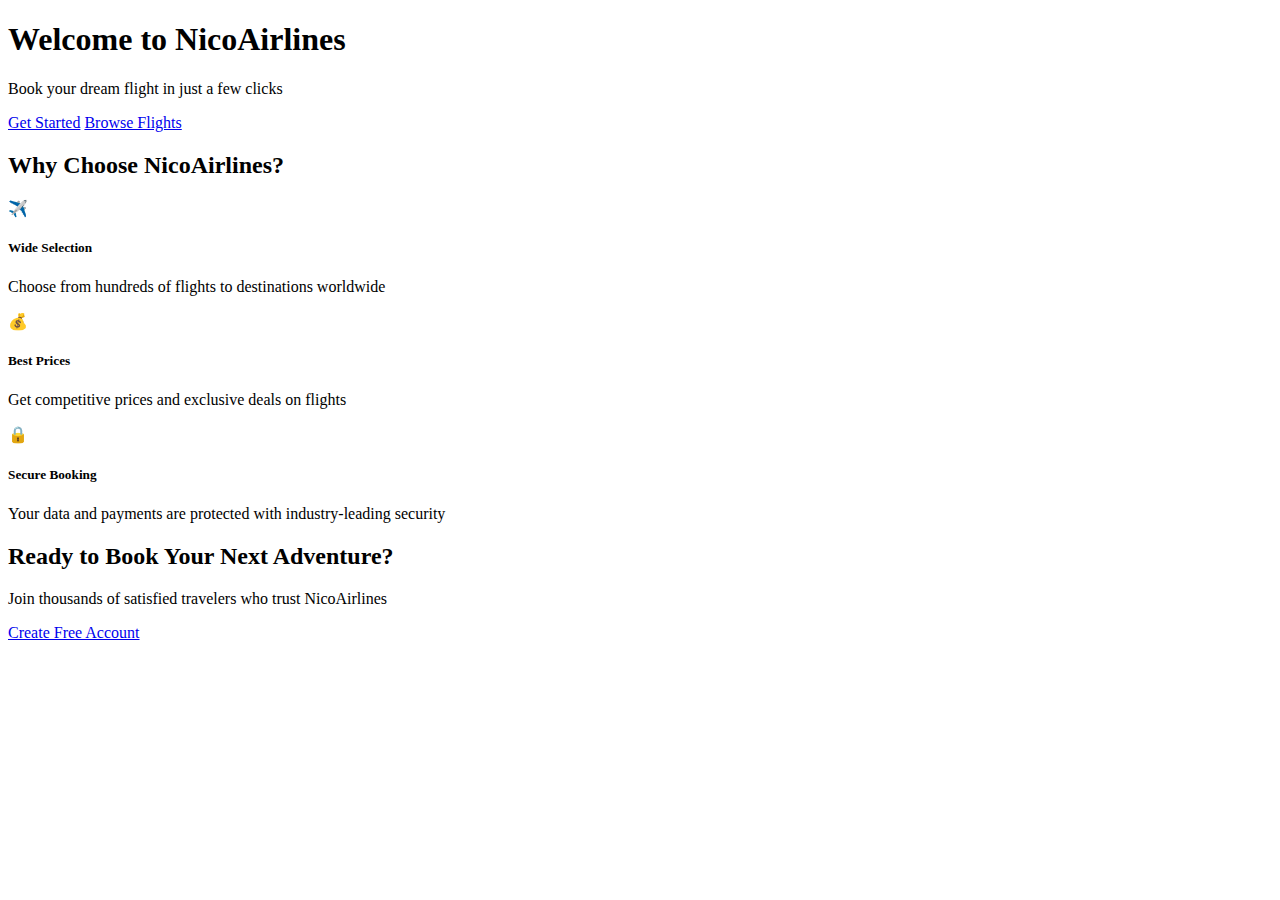
<file: src/main/resources/templates/index.html>
<!-- 
Student Name: Carl Nicolas Mendoza
Student Number: 301386435
Submission Date: 2025-10-30
 -->

<!-- File: src/main/resources/templates/index.html -->
<!DOCTYPE html>
<html xmlns:th="http://www.thymeleaf.org">
<head th:replace="~{fragments/header :: header}"></head>
<body>

<nav th:replace="~{fragments/header :: navbar}"></nav>

<main>
    <!-- Hero Section -->
    <section class="hero-section text-center">
        <div class="container">
            <h1 class="display-3 fw-bold mb-4">Welcome to NicoAirlines</h1>
            <p class="lead mb-4">Book your dream flight in just a few clicks</p>
            <div class="d-flex justify-content-center gap-3">
                <a href="/register" class="btn btn-light btn-lg">Get Started</a>
                <a href="/flights" class="btn btn-outline-light btn-lg">Browse Flights</a>
            </div>
        </div>
    </section>

    <!-- Features Section -->
    <section class="py-5">
        <div class="container">
            <h2 class="text-center mb-5">Why Choose NicoAirlines?</h2>
            <div class="row g-4">
                <div class="col-md-4">
                    <div class="card h-100 border-0 shadow-sm">
                        <div class="card-body text-center">
                            <div class="display-4 text-primary mb-3">✈️</div>
                            <h5 class="card-title">Wide Selection</h5>
                            <p class="card-text">Choose from hundreds of flights to destinations worldwide</p>
                        </div>
                    </div>
                </div>
                <div class="col-md-4">
                    <div class="card h-100 border-0 shadow-sm">
                        <div class="card-body text-center">
                            <div class="display-4 text-success mb-3">💰</div>
                            <h5 class="card-title">Best Prices</h5>
                            <p class="card-text">Get competitive prices and exclusive deals on flights</p>
                        </div>
                    </div>
                </div>
                <div class="col-md-4">
                    <div class="card h-100 border-0 shadow-sm">
                        <div class="card-body text-center">
                            <div class="display-4 text-info mb-3">🔒</div>
                            <h5 class="card-title">Secure Booking</h5>
                            <p class="card-text">Your data and payments are protected with industry-leading security</p>
                        </div>
                    </div>
                </div>
            </div>
        </div>
    </section>

    <!-- Call to Action -->
    <section class="bg-light py-5">
        <div class="container text-center">
            <h2 class="mb-4">Ready to Book Your Next Adventure?</h2>
            <p class="lead mb-4">Join thousands of satisfied travelers who trust NicoAirlines</p>
            <a href="/register" class="btn btn-primary btn-lg">Create Free Account</a>
        </div>
    </section>
</main>

<footer th:replace="~{fragments/footer :: footer}"></footer>

</body>
</html>
</file>
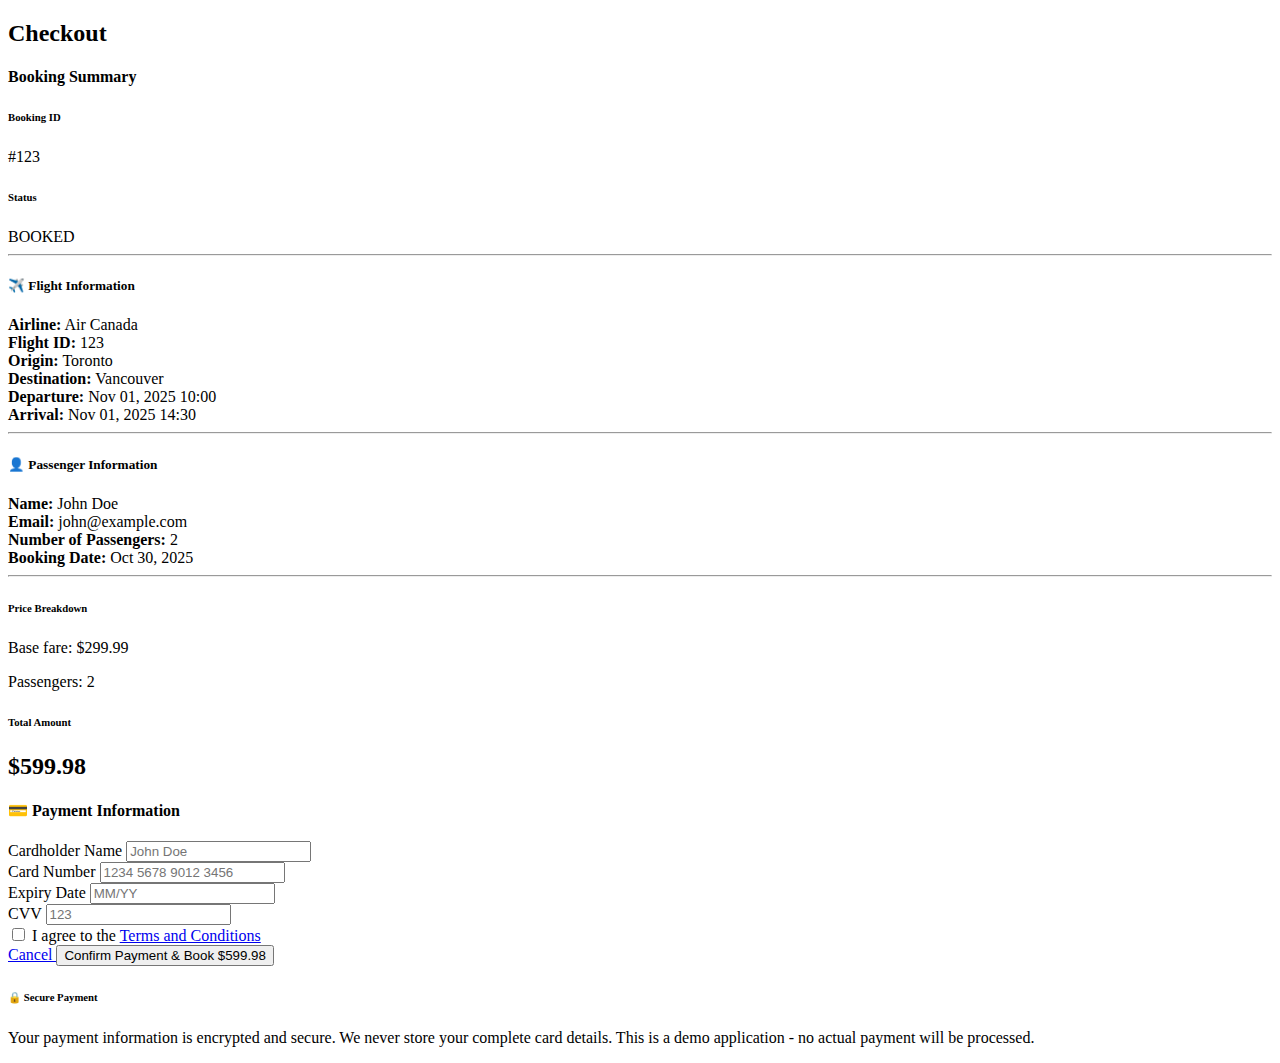
<file: src/main/resources/templates/checkout.html>
<!-- 
Student Name: Carl Nicolas Mendoza
Student Number: 301386435
Submission Date: 2025-10-30
 -->

<!-- File: src/main/resources/templates/checkout.html -->
<!DOCTYPE html>
<html xmlns:th="http://www.thymeleaf.org">
<head th:replace="~{fragments/header :: header}"></head>
<body>

<!-- Uses global CSS -->
<!-- Location: src/main/resources/static/css/main.css -->

<nav th:replace="~{fragments/header :: navbar}"></nav>

<main class="py-5">
    <div class="container">
        <div class="row justify-content-center">
            <div class="col-lg-8">
                <h2 class="text-center mb-4">Checkout</h2>

                <!-- Booking Summary Card -->
                <div class="card shadow mb-4">
                    <div class="card-header bg-primary text-white">
                        <h4 class="mb-0">Booking Summary</h4>
                    </div>
                    <div class="card-body">
                        <div class="row">
                            <div class="col-md-6 mb-3">
                                <h6 class="text-muted">Booking ID</h6>
                                <p class="h5" th:text="${'#' + reservation.reservation_id}">#123</p>
                            </div>
                            <div class="col-md-6 mb-3">
                                <h6 class="text-muted">Status</h6>
                                <span class="badge bg-success fs-6" th:text="${reservation.status}">BOOKED</span>
                            </div>
                        </div>

                        <hr>

                        <h5 class="mb-3">✈️ Flight Information</h5>
                        <div class="row">
                            <div class="col-md-6 mb-2">
                                <strong>Airline:</strong> <span th:text="${reservation.flight.airline_name}">Air Canada</span>
                            </div>
                            <div class="col-md-6 mb-2">
                                <strong>Flight ID:</strong> <span th:text="${reservation.flight.flight_id}">123</span>
                            </div>
                            <div class="col-md-6 mb-2">
                                <strong>Origin:</strong> <span th:text="${reservation.flight.origin}">Toronto</span>
                            </div>
                            <div class="col-md-6 mb-2">
                                <strong>Destination:</strong> <span th:text="${reservation.flight.destination}">Vancouver</span>
                            </div>
                            <div class="col-md-6 mb-2">
                                <strong>Departure:</strong> 
                                <span th:text="${#temporals.format(reservation.flight.departure_time, 'MMM dd, yyyy HH:mm')}">
                                    Nov 01, 2025 10:00
                                </span>
                            </div>
                            <div class="col-md-6 mb-2">
                                <strong>Arrival:</strong> 
                                <span th:text="${#temporals.format(reservation.flight.arrival_time, 'MMM dd, yyyy HH:mm')}">
                                    Nov 01, 2025 14:30
                                </span>
                            </div>
                        </div>

                        <hr>

                        <h5 class="mb-3">👤 Passenger Information</h5>
                        <div class="row">
                            <div class="col-md-6 mb-2">
                                <strong>Name:</strong> 
                                <span th:text="${reservation.passenger.firstname + ' ' + reservation.passenger.lastname}">
                                    John Doe
                                </span>
                            </div>
                            <div class="col-md-6 mb-2">
                                <strong>Email:</strong> 
                                <span th:text="${reservation.passenger.email}">john@example.com</span>
                            </div>
                            <div class="col-md-6 mb-2">
                                <strong>Number of Passengers:</strong> 
                                <span th:text="${reservation.no_of_passengers}">2</span>
                            </div>
                            <div class="col-md-6 mb-2">
                                <strong>Booking Date:</strong> 
                                <span th:text="${#temporals.format(reservation.booking_date, 'MMM dd, yyyy')}">
                                    Oct 30, 2025
                                </span>
                            </div>
                        </div>

                        <hr>

                        <div class="row">
                            <div class="col-md-6">
                                <h6 class="text-muted mb-2">Price Breakdown</h6>
                                <p class="mb-1">
                                    Base fare: 
                                    <span th:text="${'$' + #numbers.formatDecimal(reservation.flight.price, 1, 2)}">$299.99</span>
                                </p>
                                <p class="mb-1">
                                    Passengers: 
                                    <span th:text="${reservation.no_of_passengers}">2</span>
                                </p>
                            </div>
                            <div class="col-md-6 text-end">
                                <h6 class="text-muted mb-2">Total Amount</h6>
                                <h2 class="text-primary mb-0" 
                                    th:text="${'$' + #numbers.formatDecimal(reservation.total_price, 1, 2)}">
                                    $599.98
                                </h2>
                            </div>
                        </div>
                    </div>
                </div>

                <!-- Payment Section -->
                <div class="card shadow mb-4">
                    <div class="card-header bg-success text-white">
                        <h4 class="mb-0">💳 Payment Information</h4>
                    </div>
                    <div class="card-body">
                        <form th:action="@{/reservations/confirm/{id}(id=${reservation.reservation_id})}" method="post">
                            <input type="hidden" th:name="${_csrf.parameterName}" th:value="${_csrf.token}">
                            <div class="mb-3">
                                <label for="cardName" class="form-label">Cardholder Name</label>
                                <input type="text" class="form-control" id="cardName" 
                                       placeholder="John Doe" required>
                            </div>

                            <div class="mb-3">
                                <label for="cardNumber" class="form-label">Card Number</label>
                                <input type="text" class="form-control" id="cardNumber" 
                                       inputmode="numeric" autocomplete="cc-number"
                                       placeholder="1234 5678 9012 3456" maxlength="19" required>
                            </div>

                            <div class="row">
                                <div class="col-md-6 mb-3">
                                    <label for="expiry" class="form-label">Expiry Date</label>
                                    <input type="text" class="form-control" id="expiry" 
                                           inputmode="numeric" autocomplete="cc-exp"
                                           placeholder="MM/YY" maxlength="5" required>
                                </div>
                                <div class="col-md-6 mb-3">
                                    <label for="cvv" class="form-label">CVV</label>
                                    <input type="text" class="form-control" id="cvv" 
                                           inputmode="numeric" autocomplete="cc-csc"
                                           placeholder="123" maxlength="3" required>
                                </div>
                            </div>

                            <div class="form-check mb-4">
                                <input class="form-check-input" type="checkbox" id="terms" required>
                                <label class="form-check-label" for="terms">
                                    I agree to the <a href="#" class="text-primary">Terms and Conditions</a>
                                </label>
                            </div>

                            <div class="d-flex justify-content-between">
                                <a href="/reservations" class="btn btn-outline-secondary">
                                    Cancel
                                </a>
                                <button type="submit" class="btn btn-success btn-lg">
                                    Confirm Payment & Book
                                    <span class="ms-2" th:text="${'$' + #numbers.formatDecimal(reservation.total_price, 1, 2)}">
                                        $599.98
                                    </span>
                                </button>
                            </div>
                        </form>
                    </div>
                </div>

                <!-- Security Notice -->
                <div class="alert alert-info">
                    <h6 class="alert-heading">🔒 Secure Payment</h6>
                    <p class="mb-0">
                        Your payment information is encrypted and secure. We never store your complete card details.
                        This is a demo application - no actual payment will be processed.
                    </p>
                </div>
            </div>
        </div>
    </div>
</main>

<footer th:replace="~{fragments/footer :: footer}"></footer>

<!-- Page JS -->
<!-- Location: src/main/resources/static/js/checkout.js -->
<script th:src="@{/js/checkout.js}"></script>

</body>
</html>
</file>
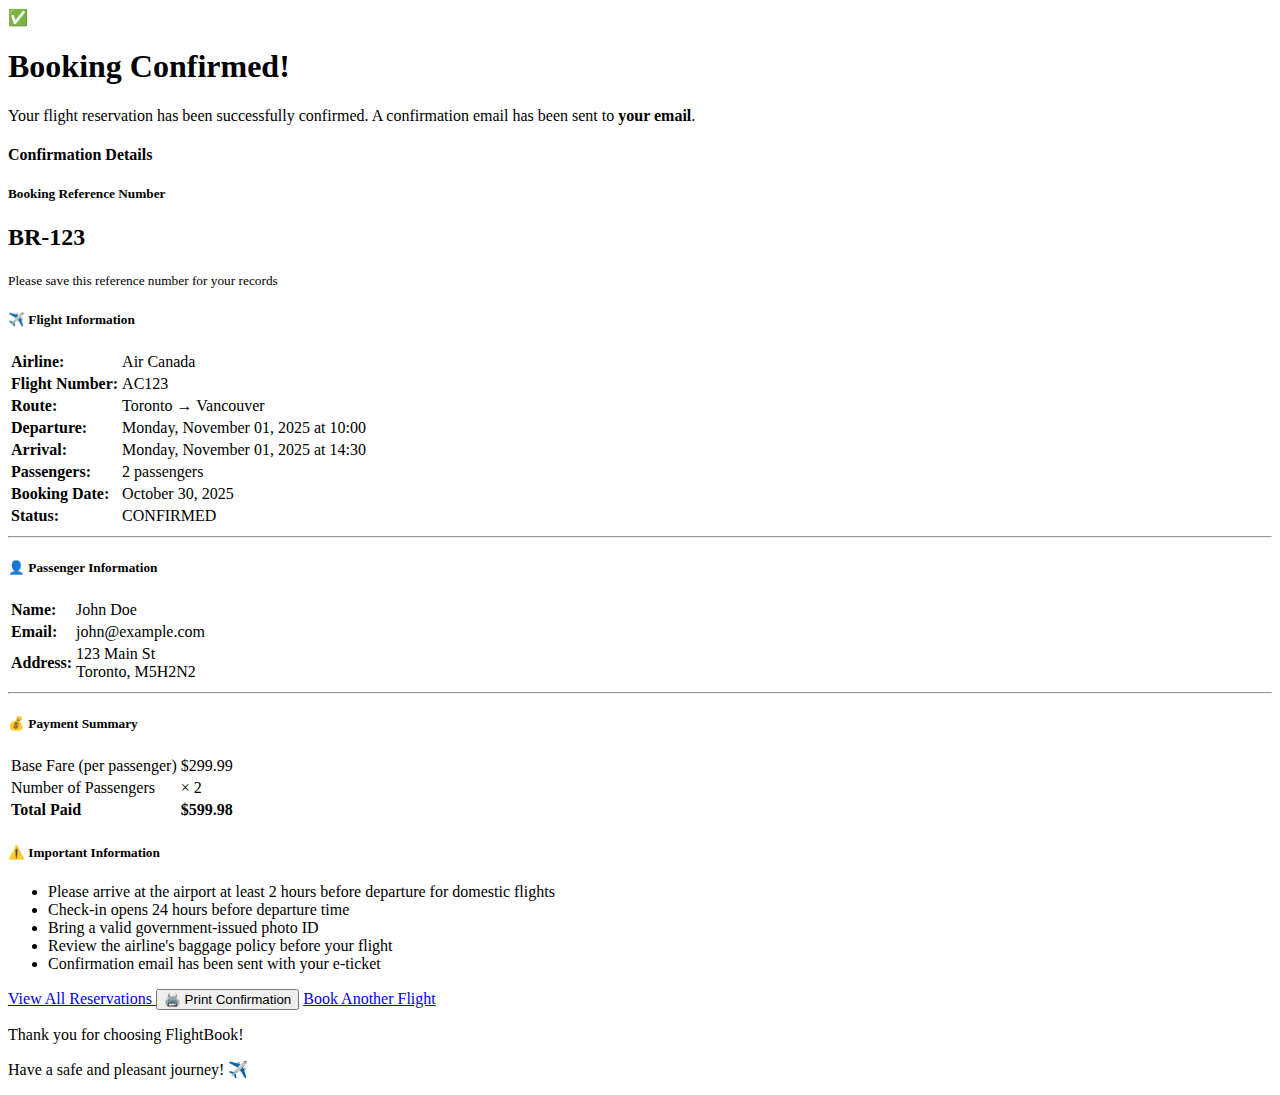
<file: src/main/resources/templates/confirmation.html>
<!-- 
Student Name: Carl Nicolas Mendoza
Student Number: 301386435
Submission Date: 2025-10-30
 -->

<!-- File: src/main/resources/templates/confirmation.html -->
<!DOCTYPE html>
<html xmlns:th="http://www.thymeleaf.org">
<head th:replace="~{fragments/header :: header}"></head>

<!-- Location: src/main/resources/static/css/print.css -->
<link th:href="@{/css/print.css}" rel="stylesheet" media="print">

<body>

<nav th:replace="~{fragments/header :: navbar}"></nav>

<main class="py-5">
    <div class="container">
        <div class="row justify-content-center">
            <div class="col-lg-8">
                
                <!-- Success Message -->
                <div class="text-center mb-5">
                    <div class="display-1 text-success mb-3">✅</div>
                    <h1 class="mb-3">Booking Confirmed!</h1>
                    <p class="lead text-muted">
                        Your flight reservation has been successfully confirmed.
                        A confirmation email has been sent to 
                        <strong th:text="${reservation.passenger.email}">your email</strong>.
                    </p>
                </div>

                <!-- Confirmation Details Card -->
                <div class="card shadow mb-4">
                    <div class="card-header bg-success text-white">
                        <h4 class="mb-0">Confirmation Details</h4>
                    </div>
                    <div class="card-body">
                        
                        <!-- Booking Reference -->
                        <div class="alert alert-success text-center mb-4">
                            <h5 class="mb-2">Booking Reference Number</h5>
                            <h2 class="mb-0 font-monospace" th:text="${'BR-' + reservation.reservation_id}">BR-123</h2>
                            <small>Please save this reference number for your records</small>
                        </div>

                        <!-- Flight Details -->
                        <div class="row mb-4">
                            <div class="col-md-12">
                                <h5 class="mb-3">✈️ Flight Information</h5>
                                <table class="table table-borderless">
                                    <tbody>
                                        <tr>
                                            <td><strong>Airline:</strong></td>
                                            <td th:text="${reservation.flight.airline_name}">Air Canada</td>
                                        </tr>
                                        <tr>
                                            <td><strong>Flight Number:</strong></td>
                                            <td th:text="${reservation.flight.flight_id}">AC123</td>
                                        </tr>
                                        <tr>
                                            <td><strong>Route:</strong></td>
                                            <td>
                                                <span th:text="${reservation.flight.origin}">Toronto</span> 
                                                → 
                                                <span th:text="${reservation.flight.destination}">Vancouver</span>
                                            </td>
                                        </tr>
                                        <tr>
                                            <td><strong>Departure:</strong></td>
                                            <td th:text="${#temporals.format(reservation.flight.departure_time, 'EEEE, MMMM dd, yyyy at HH:mm')}">
                                                Monday, November 01, 2025 at 10:00
                                            </td>
                                        </tr>
                                        <tr>
                                            <td><strong>Arrival:</strong></td>
                                            <td th:text="${#temporals.format(reservation.flight.arrival_time, 'EEEE, MMMM dd, yyyy at HH:mm')}">
                                                Monday, November 01, 2025 at 14:30
                                            </td>
                                        </tr>
                                        <tr>
                                            <td><strong>Passengers:</strong></td>
                                            <td th:text="${reservation.no_of_passengers + ' passenger(s)'}">2 passengers</td>
                                        </tr>
                                        <tr>
                                            <td><strong>Booking Date:</strong></td>
                                            <td th:text="${#temporals.format(reservation.booking_date, 'MMMM dd, yyyy')}">
                                                October 30, 2025
                                            </td>
                                        </tr>
                                        <tr>
                                            <td><strong>Status:</strong></td>
                                            <td>
                                                <span class="badge bg-primary" th:text="${reservation.status}">CONFIRMED</span>
                                            </td>
                                        </tr>
                                    </tbody>
                                </table>
                            </div>
                        </div>

                        <hr>

                        <!-- Passenger Details -->
                        <div class="row mb-4">
                            <div class="col-md-12">
                                <h5 class="mb-3">👤 Passenger Information</h5>
                                <table class="table table-borderless">
                                    <tbody>
                                        <tr>
                                            <td><strong>Name:</strong></td>
                                            <td th:text="${reservation.passenger.firstname + ' ' + reservation.passenger.lastname}">
                                                John Doe
                                            </td>
                                        </tr>
                                        <tr>
                                            <td><strong>Email:</strong></td>
                                            <td th:text="${reservation.passenger.email}">john@example.com</td>
                                        </tr>
                                        <tr th:if="${reservation.passenger.address}">
                                            <td><strong>Address:</strong></td>
                                            <td>
                                                <span th:text="${reservation.passenger.address}">123 Main St</span><br>
                                                <span th:text="${reservation.passenger.city}">Toronto</span>, 
                                                <span th:text="${reservation.passenger.postalCode}">M5H2N2</span>
                                            </td>
                                        </tr>
                                    </tbody>
                                </table>
                            </div>
                        </div>

                        <hr>

                        <!-- Payment Summary -->
                        <div class="row">
                            <div class="col-md-12">
                                <h5 class="mb-3">💰 Payment Summary</h5>
                                <table class="table">
                                    <tbody>
                                        <tr>
                                            <td>Base Fare (per passenger)</td>
                                            <td class="text-end" th:text="${'$' + #numbers.formatDecimal(reservation.flight.price, 1, 2)}">
                                                $299.99
                                            </td>
                                        </tr>
                                        <tr>
                                            <td>Number of Passengers</td>
                                            <td class="text-end" th:text="${'× ' + reservation.no_of_passengers}">× 2</td>
                                        </tr>
                                        <tr class="table-success">
                                            <td><strong>Total Paid</strong></td>
                                            <td class="text-end">
                                                <strong th:text="${'$' + #numbers.formatDecimal(reservation.total_price, 1, 2)}">
                                                    $599.98
                                                </strong>
                                            </td>
                                        </tr>
                                    </tbody>
                                </table>
                            </div>
                        </div>
                    </div>
                </div>

                <!-- Important Information -->
                <div class="card border-warning mb-4">
                    <div class="card-header bg-warning">
                        <h5 class="mb-0">⚠️ Important Information</h5>
                    </div>
                    <div class="card-body">
                        <ul class="mb-0">
                            <li>Please arrive at the airport at least 2 hours before departure for domestic flights</li>
                            <li>Check-in opens 24 hours before departure time</li>
                            <li>Bring a valid government-issued photo ID</li>
                            <li>Review the airline's baggage policy before your flight</li>
                            <li>Confirmation email has been sent with your e-ticket</li>
                        </ul>
                    </div>
                </div>

                <!-- Action Buttons -->
                <div class="d-flex justify-content-between mb-4">
                    <a href="/reservations" class="btn btn-outline-primary btn-lg">
                        View All Reservations
                    </a>
                    <button id="printBtn" class="btn btn-outline-secondary btn-lg">
                        🖨️ Print Confirmation
                    </button>
                    <a href="/flights" class="btn btn-primary btn-lg">
                        Book Another Flight
                    </a>
                </div>

                <!-- Thank You Message -->
                <div class="text-center text-muted">
                    <p class="mb-2">Thank you for choosing FlightBook!</p>
                    <p>Have a safe and pleasant journey! ✈️</p>
                </div>
            </div>
        </div>
    </div>
</main>

<footer th:replace="~{fragments/footer :: footer}"></footer>

<!-- Page JS -->
<!-- Location: src/main/resources/static/js/confirmation.js -->
<script th:src="@{/js/confirmation.js}"></script>

</body>
</html>
</file>
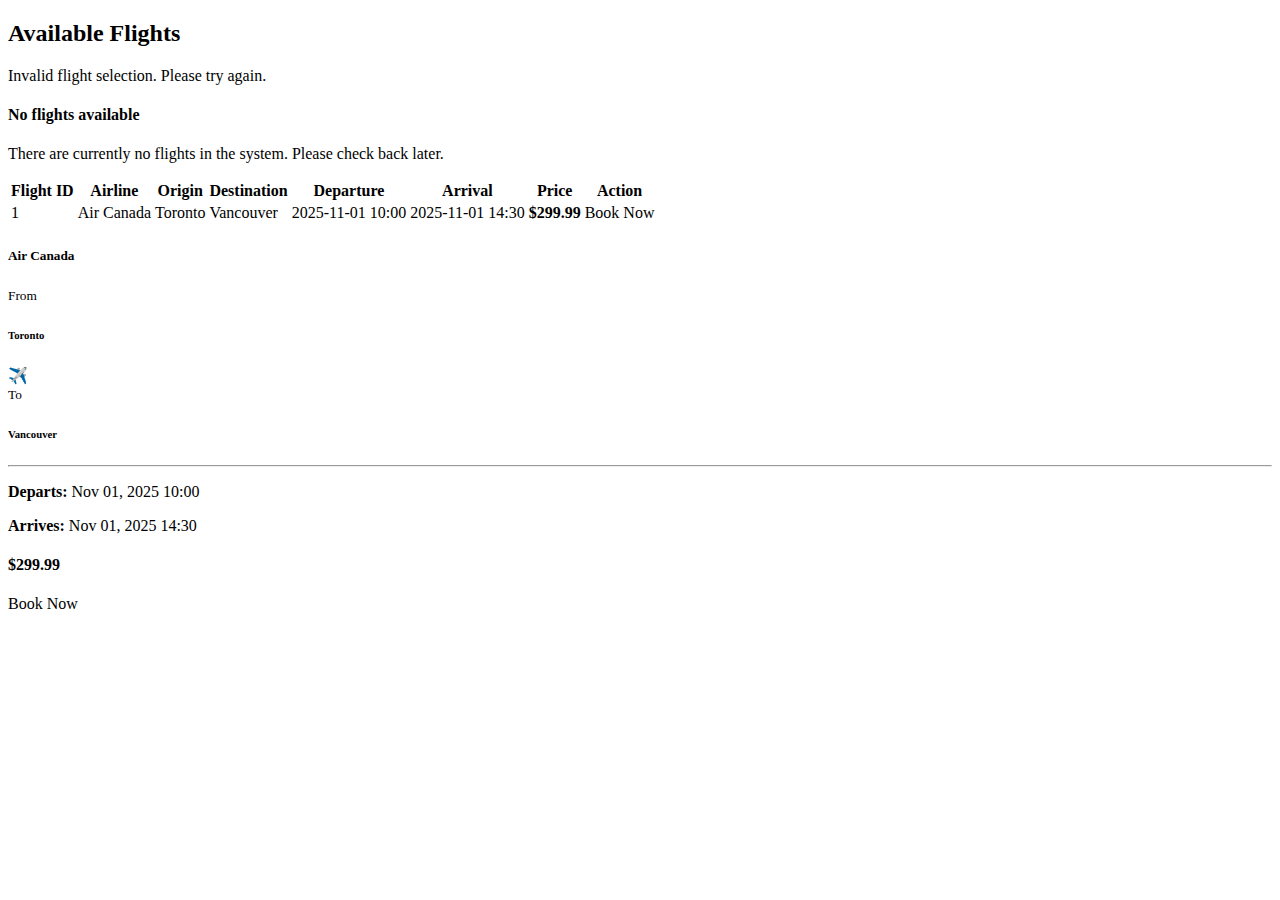
<file: src/main/resources/templates/flights.html>
<!-- 
Student Name: Carl Nicolas Mendoza
Student Number: 301386435
Submission Date: 2025-10-30
 -->

<!-- File: src/main/resources/templates/flights.html -->
<!DOCTYPE html>
<html xmlns:th="http://www.thymeleaf.org">
<head th:replace="~{fragments/header :: header}"></head>
<body>

<nav th:replace="~{fragments/header :: navbar}"></nav>

<main class="py-5">
    <div class="container">
        <div class="d-flex justify-content-between align-items-center mb-4">
            <h2>Available Flights</h2>
        </div>

        <!-- Error message if invalid flight -->
        <div th:if="${param.error}" class="alert alert-danger" role="alert">
            Invalid flight selection. Please try again.
        </div>

        <!-- Check if there are flights -->
        <div th:if="${#lists.isEmpty(flights)}" class="alert alert-info" role="alert">
            <h4 class="alert-heading">No flights available</h4>
            <p>There are currently no flights in the system. Please check back later.</p>
        </div>

        <!-- Flights Table -->
        <div th:unless="${#lists.isEmpty(flights)}" class="table-responsive">
            <table class="table table-hover">
                <thead class="table-primary">
                    <tr>
                        <th>Flight ID</th>
                        <th>Airline</th>
                        <th>Origin</th>
                        <th>Destination</th>
                        <th>Departure</th>
                        <th>Arrival</th>
                        <th>Price</th>
                        <th>Action</th>
                    </tr>
                </thead>
                <tbody>
                    <tr th:each="flight : ${flights}">
                        <td th:text="${flight.flight_id}">1</td>
                        <td th:text="${flight.airline_name}">Air Canada</td>
                        <td th:text="${flight.origin}">Toronto</td>
                        <td th:text="${flight.destination}">Vancouver</td>
                        <td th:text="${#temporals.format(flight.departure_time, 'yyyy-MM-dd HH:mm')}">2025-11-01 10:00</td>
                        <td th:text="${#temporals.format(flight.arrival_time, 'yyyy-MM-dd HH:mm')}">2025-11-01 14:30</td>
                        <td>
                            <strong th:text="${'$' + #numbers.formatDecimal(flight.price, 1, 2)}">$299.99</strong>
                        </td>
                        <td>
                            <a th:href="@{/reservations/new(flightId=${flight.flight_id})}" 
                               class="btn btn-sm btn-primary">
                                Book Now
                            </a>
                        </td>
                    </tr>
                </tbody>
            </table>
        </div>

        <!-- Flight Cards (Alternative View) -->
        <div th:unless="${#lists.isEmpty(flights)}" class="row g-4 mt-4">
            <div class="col-md-6 col-lg-4" th:each="flight : ${flights}">
                <div class="card h-100 shadow-sm">
                    <div class="card-header bg-primary text-white">
                        <h5 class="mb-0" th:text="${flight.airline_name}">Air Canada</h5>
                    </div>
                    <div class="card-body">
                        <div class="d-flex justify-content-between mb-3">
                            <div>
                                <small class="text-muted">From</small>
                                <h6 th:text="${flight.origin}">Toronto</h6>
                            </div>
                            <div class="text-center">
                                <span class="text-primary">✈️</span>
                            </div>
                            <div class="text-end">
                                <small class="text-muted">To</small>
                                <h6 th:text="${flight.destination}">Vancouver</h6>
                            </div>
                        </div>
                        <hr>
                        <p class="mb-1">
                            <strong>Departs:</strong> 
                            <span th:text="${#temporals.format(flight.departure_time, 'MMM dd, yyyy HH:mm')}">Nov 01, 2025 10:00</span>
                        </p>
                        <p class="mb-3">
                            <strong>Arrives:</strong> 
                            <span th:text="${#temporals.format(flight.arrival_time, 'MMM dd, yyyy HH:mm')}">Nov 01, 2025 14:30</span>
                        </p>
                        <div class="d-flex justify-content-between align-items-center">
                            <h4 class="text-primary mb-0" th:text="${'$' + #numbers.formatDecimal(flight.price, 1, 2)}">$299.99</h4>
                            <a th:href="@{/reservations/new(flightId=${flight.flight_id})}" 
                               class="btn btn-primary">Book Now</a>
                        </div>
                    </div>
                </div>
            </div>
        </div>
    </div>
</main>

<footer th:replace="~{fragments/footer :: footer}"></footer>

</body>
</html>
</file>
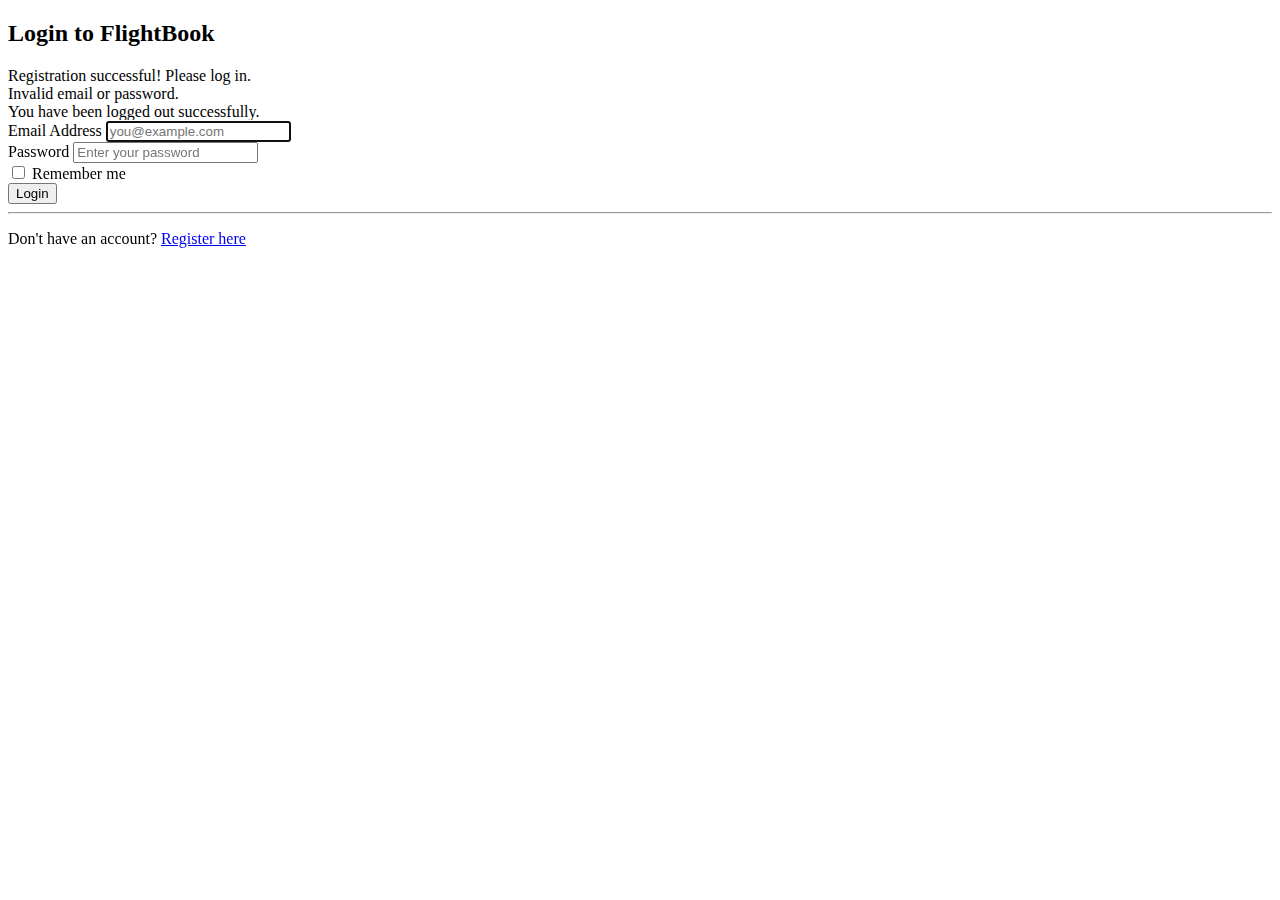
<file: src/main/resources/templates/login.html>
<!-- 
Student Name: Carl Nicolas Mendoza
Student Number: 301386435
Submission Date: 2025-10-30
 -->

<!-- File: src/main/resources/templates/login.html -->
<!DOCTYPE html>
<html xmlns:th="http://www.thymeleaf.org">
<head th:replace="~{fragments/header :: header}"></head>
<body>

<nav th:replace="~{fragments/header :: navbar}"></nav>

<main class="py-5">
    <div class="container">
        <div class="row justify-content-center">
            <div class="col-md-6 col-lg-5">
                <div class="card shadow">
                    <div class="card-body p-5">
                        <h2 class="text-center mb-4">Login to FlightBook</h2>

                        <!-- Success message after registration -->
                        <div th:if="${param.registered}" class="alert alert-success" role="alert">
                            Registration successful! Please log in.
                        </div>

                        <!-- Error message for failed login -->
                        <div th:if="${param.error}" class="alert alert-danger" role="alert">
                            Invalid email or password.
                        </div>

                        <!-- Logout message -->
                        <div th:if="${param.logout}" class="alert alert-info" role="alert">
                            You have been logged out successfully.
                        </div>

                        <form th:action="@{/login}" method="post">
                            <div class="mb-3">
                                <label for="username" class="form-label">Email Address</label>
                                <input type="email" class="form-control" id="username" name="username" 
                                       placeholder="you@example.com" required autofocus>
                            </div>

                            <div class="mb-3">
                                <label for="password" class="form-label">Password</label>
                                <input type="password" class="form-control" id="password" name="password" 
                                       placeholder="Enter your password" required>
                            </div>

                            <div class="mb-3 form-check">
                                <input type="checkbox" class="form-check-input" id="remember-me" name="remember-me">
                                <label class="form-check-label" for="remember-me">Remember me</label>
                            </div>

                            <button type="submit" class="btn btn-primary w-100 py-2">Login</button>
                        </form>

                        <hr class="my-4">

                        <p class="text-center text-muted mb-0">
                            Don't have an account? 
                            <a href="/register" class="text-primary fw-bold">Register here</a>
                        </p>
                    </div>
                </div>
            </div>
        </div>
    </div>
</main>

<footer th:replace="~{fragments/footer :: footer}"></footer>

</body>
</html>
</file>
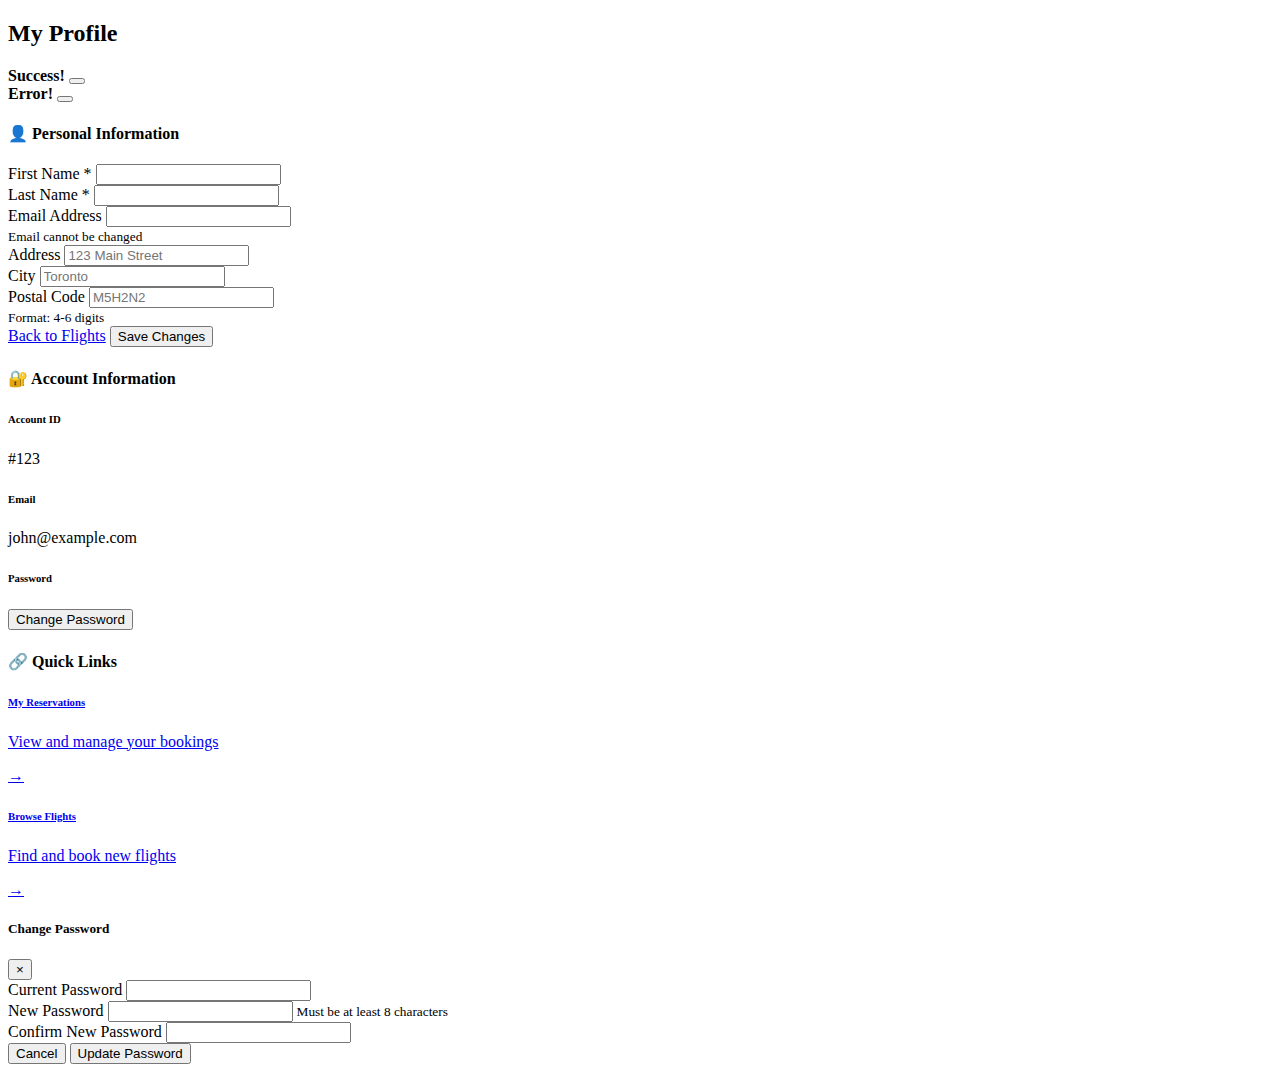
<file: src/main/resources/templates/profile.html>
<!-- 
Student Name: Carl Nicolas Mendoza
Student Number: 301386435
Submission Date: 2025-10-30
 -->

<!-- File: src/main/resources/templates/profile.html -->
<!DOCTYPE html>
<html xmlns:th="http://www.thymeleaf.org">
<head th:replace="~{fragments/header :: header}"></head>
<body>

<nav th:replace="~{fragments/header :: navbar}"></nav>

<main class="py-5">
    <div class="container">
        <div class="row justify-content-center">
            <div class="col-lg-8">
                <h2 class="mb-4">My Profile</h2>

                <!-- Success Message -->
                <div th:if="${success}" class="alert alert-success alert-dismissible fade show" role="alert">
                    <strong>Success!</strong> <span th:text="${success}"></span>
                    <button type="button" class="btn-close" data-bs-dismiss="alert"></button>
                </div>

                <!-- Error Message -->
                <div th:if="${error}" class="alert alert-danger alert-dismissible fade show" role="alert">
                    <strong>Error!</strong> <span th:text="${error}"></span>
                    <button type="button" class="btn-close" data-bs-dismiss="alert"></button>
                </div>

                <!-- Profile Card -->
                <div class="card shadow mb-4">
                    <div class="card-header bg-primary text-white">
                        <h4 class="mb-0">👤 Personal Information</h4>
                    </div>
                    <div class="card-body p-4">
                        <form th:action="@{/profile/update}" th:object="${passenger}" method="post">
                            <input type="hidden" th:name="${_csrf.parameterName}" th:value="${_csrf.token}">
                            <!-- Hidden ID field -->
                            <input type="hidden" th:field="*{passengerId}">

                            <!-- Name Fields -->
                            <div class="row mb-3">
                                <div class="col-md-6">
                                    <label for="firstname" class="form-label">First Name *</label>
                                    <input type="text" class="form-control" th:field="*{firstname}" id="firstname" required>
                                    <div class="text-danger" th:if="${#fields.hasErrors('firstname')}" th:errors="*{firstname}"></div>
                                </div>
                                <div class="col-md-6">
                                    <label for="lastname" class="form-label">Last Name *</label>
                                    <input type="text" class="form-control" th:field="*{lastname}" id="lastname" required>
                                    <div class="text-danger" th:if="${#fields.hasErrors('lastname')}" th:errors="*{lastname}"></div>
                                </div>
                            </div>

                            <!-- Email (Read-only) -->
                            <div class="mb-3">
						        <label for="email" class="form-label">Email Address</label>
						        <!-- remove 'disabled'; keep 'readonly' so it posts -->
						        <input type="email" class="form-control" th:field="*{email}" id="email" readonly>
						        <div class="text-danger" th:if="${#fields.hasErrors('email')}" th:errors="*{email}"></div>
						        <small class="form-text text-muted">Email cannot be changed</small>
						    </div>

                            <!-- Address -->
                            <div class="mb-3">
                                <label for="address" class="form-label">Address</label>
                                <input type="text" class="form-control" th:field="*{address}" id="address" placeholder="123 Main Street">
                            </div>

                            <!-- City and Postal Code -->
                            <div class="row mb-4">
                                <div class="col-md-6">
                                    <label for="city" class="form-label">City</label>
                                    <input type="text" class="form-control" th:field="*{city}" id="city" placeholder="Toronto">
                                </div>
                                <div class="col-md-6">
                                    <label for="postalCode" class="form-label">Postal Code</label>
                                    <input type="text" class="form-control" th:field="*{postalCode}" id="postalCode" placeholder="M5H2N2">
                                    <div class="text-danger" th:if="${#fields.hasErrors('postalCode')}" th:errors="*{postalCode}"></div>
                                    <small class="form-text text-muted">Format: 4-6 digits</small>
                                </div>
                            </div>

                            <!-- Submit Button -->
                            <div class="d-flex justify-content-between">
                                <a href="/flights" class="btn btn-outline-secondary">Back to Flights</a>
                                <button type="submit" class="btn btn-primary btn-lg">Save Changes</button>
                            </div>
                        </form>
                    </div>
                </div>

                <!-- Account Information -->
                <div class="card shadow mb-4">
                    <div class="card-header bg-info text-white">
                        <h4 class="mb-0">🔐 Account Information</h4>
                    </div>
                    <div class="card-body">
                        <div class="row">
                            <div class="col-md-6 mb-3">
                                <h6 class="text-muted">Account ID</h6>
                                <p class="h5" th:text="${'#' + passenger.passengerId}">#123</p>
                            </div>
                            <div class="col-md-6 mb-3">
                                <h6 class="text-muted">Email</h6>
                                <p class="h5" th:text="${passenger.email}">john@example.com</p>
                            </div>
                            <div class="col-md-12">
                                <h6 class="text-muted mb-3">Password</h6>
                                <button type="button" class="btn btn-outline-warning" id="openPasswordModal">
                                    Change Password
                                </button>
                            </div>
                        </div>
                    </div>
                </div>

                <!-- Quick Links -->
                <div class="card shadow">
                    <div class="card-header bg-light">
                        <h4 class="mb-0">🔗 Quick Links</h4>
                    </div>
                    <div class="card-body">
                        <div class="list-group list-group-flush">
                            <a href="/reservations" class="list-group-item list-group-item-action">
                                <div class="d-flex justify-content-between align-items-center">
                                    <div>
                                        <h6 class="mb-1">My Reservations</h6>
                                        <p class="mb-0 text-muted small">View and manage your bookings</p>
                                    </div>
                                    <span class="badge bg-primary rounded-pill">→</span>
                                </div>
                            </a>
                            <a href="/flights" class="list-group-item list-group-item-action">
                                <div class="d-flex justify-content-between align-items-center">
                                    <div>
                                        <h6 class="mb-1">Browse Flights</h6>
                                        <p class="mb-0 text-muted small">Find and book new flights</p>
                                    </div>
                                    <span class="badge bg-primary rounded-pill">→</span>
                                </div>
                            </a>
                        </div>
                    </div>
                </div>
            </div>
        </div>
    </div>
</main>

<!-- Password Change Modal -->
<div class="modal-overlay" id="passwordModal">
    <div class="modal-content-custom">
        <div class="modal-header-custom">
            <h5>Change Password</h5>
            <button type="button" class="close-modal" id="closePasswordModal">×</button>
        </div>
        <div class="modal-body-custom">
            <form th:action="@{/profile/change-password}" method="post" id="passwordChangeForm">
                <input type="hidden" th:name="${_csrf.parameterName}" th:value="${_csrf.token}">
                <div class="mb-3">
                    <label for="currentPassword" class="form-label">Current Password</label>
                    <input type="password" class="form-control" id="currentPassword" name="currentPassword" required>
                </div>
                <div class="mb-3">
                    <label for="newPassword" class="form-label">New Password</label>
                    <input type="password" class="form-control" id="newPassword" name="newPassword" required>
                    <small class="form-text text-muted">Must be at least 8 characters</small>
                </div>
                <div class="mb-3">
                    <label for="confirmPassword" class="form-label">Confirm New Password</label>
                    <input type="password" class="form-control" id="confirmPassword" name="confirmPassword" required>
                </div>
            </form>
        </div>
        <div class="modal-footer-custom">
            <button type="button" class="btn btn-secondary" id="cancelPasswordModal">Cancel</button>
            <button type="submit" form="passwordChangeForm" class="btn btn-primary">Update Password</button>
        </div>
    </div>
</div>

<footer th:replace="~{fragments/footer :: footer}"></footer>

<!-- Page JS -->
<!-- Location: src/main/resources/static/js/editpassword.js -->
<script th:src="@{/js/editpassword.js}"></script>

</body>
</html>
</file>
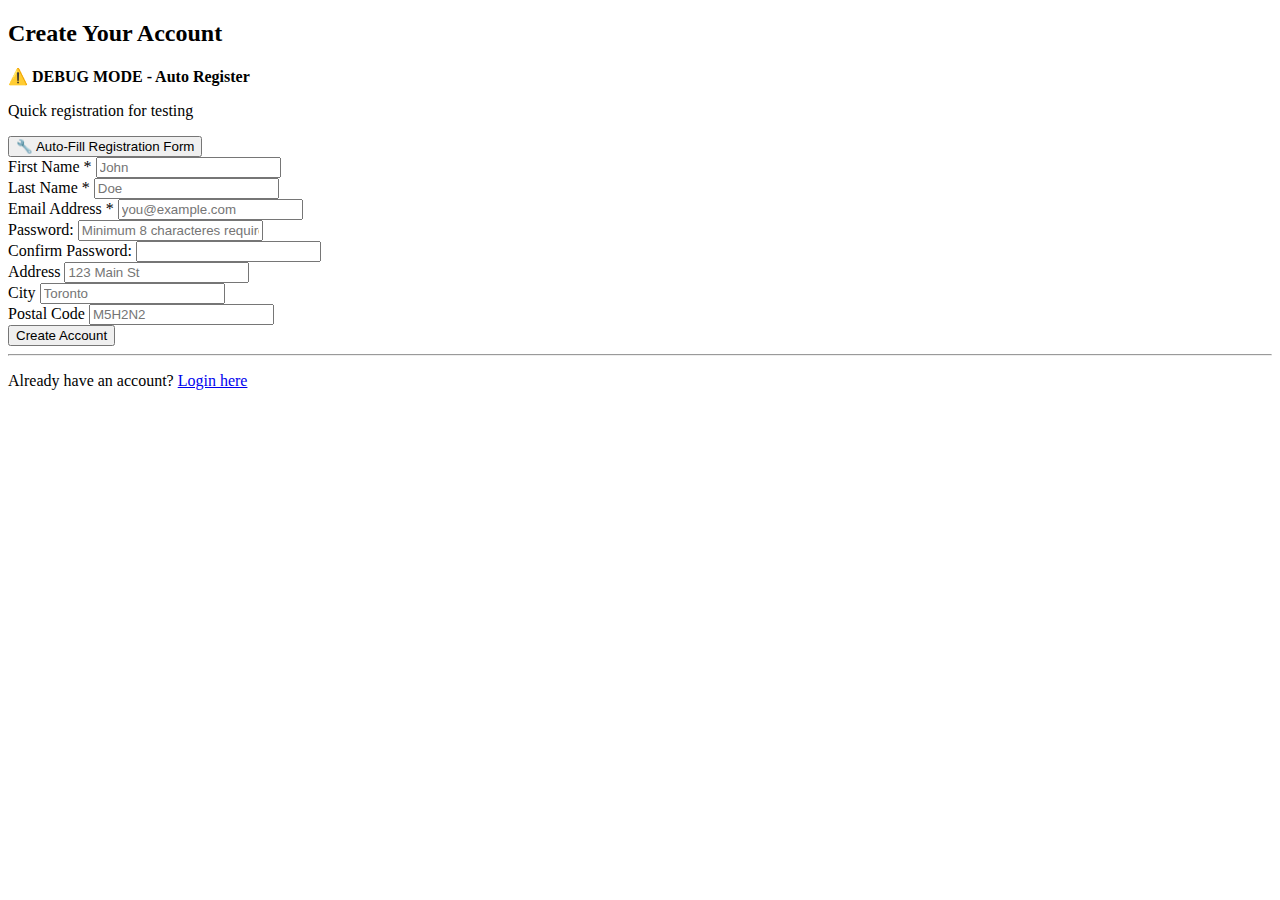
<file: src/main/resources/templates/register.html>
<!-- 
Student Name: Carl Nicolas Mendoza
Student Number: 301386435
Submission Date: 2025-10-30
 -->

<!-- File: src/main/resources/templates/register.html -->
<!DOCTYPE html>
<html xmlns:th="http://www.thymeleaf.org">
<head th:replace="~{fragments/header :: header}"></head>
<body>

<nav th:replace="~{fragments/header :: navbar}"></nav>

<main class="py-5">
    <div class="container">
        <div class="row justify-content-center">
            <div class="col-md-8 col-lg-6">
                <div class="card shadow">
                    <div class="card-body p-5">
                        <h2 class="text-center mb-4">Create Your Account</h2>

                        <!-- Error message if email exists -->
                        <div th:if="${error}" class="alert alert-danger" role="alert" th:text="${error}"></div>

                        <!-- 🔧 DEBUG: Auto-Register Section -->
                        <div class="alert alert-warning" role="alert">
                            <strong>⚠️ DEBUG MODE - Auto Register</strong>
                            <p class="mb-2 small">Quick registration for testing</p>
                            <button type="button" class="btn btn-sm btn-warning w-100" id="autoRegisterBtn">
                                🔧 Auto-Fill Registration Form
                            </button>
                        </div>
                        <!-- End DEBUG Section -->

                        <form th:action="@{/register}" th:object="${registrationForm}" method="post" id="registerForm">
                            <input type="hidden" th:name="${_csrf.parameterName}" th:value="${_csrf.token}">
                            <div class="row mb-3">
                                <div class="col-md-6">
                                    <label for="firstname" class="form-label">First Name *</label>
                                    <input type="text" class="form-control" th:field="*{firstname}"
                                           id="firstname" placeholder="John" required>
                                    <div class="text-danger" th:if="${#fields.hasErrors('firstname')}"
                                         th:errors="*{firstname}"></div>
                                </div>
                                <div class="col-md-6">
                                    <label for="lastname" class="form-label">Last Name *</label>
                                    <input type="text" class="form-control" th:field="*{lastname}"
                                           id="lastname" placeholder="Doe" required>
                                    <div class="text-danger" th:if="${#fields.hasErrors('lastname')}"
                                         th:errors="*{lastname}"></div>
                                </div>
                            </div>

                            <div class="mb-3">
                                <label for="email" class="form-label">Email Address *</label>
                                <input type="email" class="form-control" th:field="*{email}"
                                       id="email" placeholder="you@example.com" required>
                                <div class="text-danger" th:if="${#fields.hasErrors('email')}"
                                     th:errors="*{email}"></div>
                            </div>

							<!-- Password -->
							<div class="form-group">
							    <label for="password">Password:</label>
							    <input type="password" id="password" name="password" placeholder="Minimum 8 characteres required"
							           th:field="*{password}" class="form-control" required />
							</div>
                            
                            <!-- Repeat Password -->
							<div class="form-group">
							    <label for="confirmPassword">Confirm Password:</label>
							    <input type="password" id="confirmPassword" name="confirmPassword" 
							           th:field="*{confirmPassword}" class="form-control" required />
							    <span id="password-match-error" style="display: none; color: red; font-size: 0.875rem;"></span>
							</div>

                            <div class="mb-3">
                                <label for="address" class="form-label">Address</label>
                                <input type="text" class="form-control" th:field="*{address}"
                                       id="address" placeholder="123 Main St">
                            </div>

                            <div class="row mb-3">
                                <div class="col-md-6">
                                    <label for="city" class="form-label">City</label>
                                    <input type="text" class="form-control" th:field="*{city}"
                                           id="city" placeholder="Toronto">
                                </div>
                                <div class="col-md-6">
                                    <label for="postalCode" class="form-label">Postal Code</label>
                                    <input type="text" class="form-control" th:field="*{postalCode}"
                                           id="postalCode" placeholder="M5H2N2">
                                    <div class="text-danger" th:if="${#fields.hasErrors('postalCode')}"
                                         th:errors="*{postalCode}"></div>
                                </div>
                            </div>

                            <button type="submit" class="btn btn-primary w-100 py-2">Create Account</button>
                        </form>

                        <hr class="my-4">

                        <p class="text-center text-muted mb-0">
                            Already have an account?
                            <a href="/login" class="text-primary fw-bold">Login here</a>
                        </p>
                    </div>
                </div>
            </div>
        </div>
    </div>
</main>

<footer th:replace="~{fragments/footer :: footer}"></footer>

<!-- DEBUG: Auto-Register Script -->
<script th:src="@{/js/debug/debug-register.js}"></script>
<!-- End DEBUG Script -->

<!-- Repeat Password -->
<script th:src="@{/js/password-validation.js}"></script>

</body>
</html>
</file>
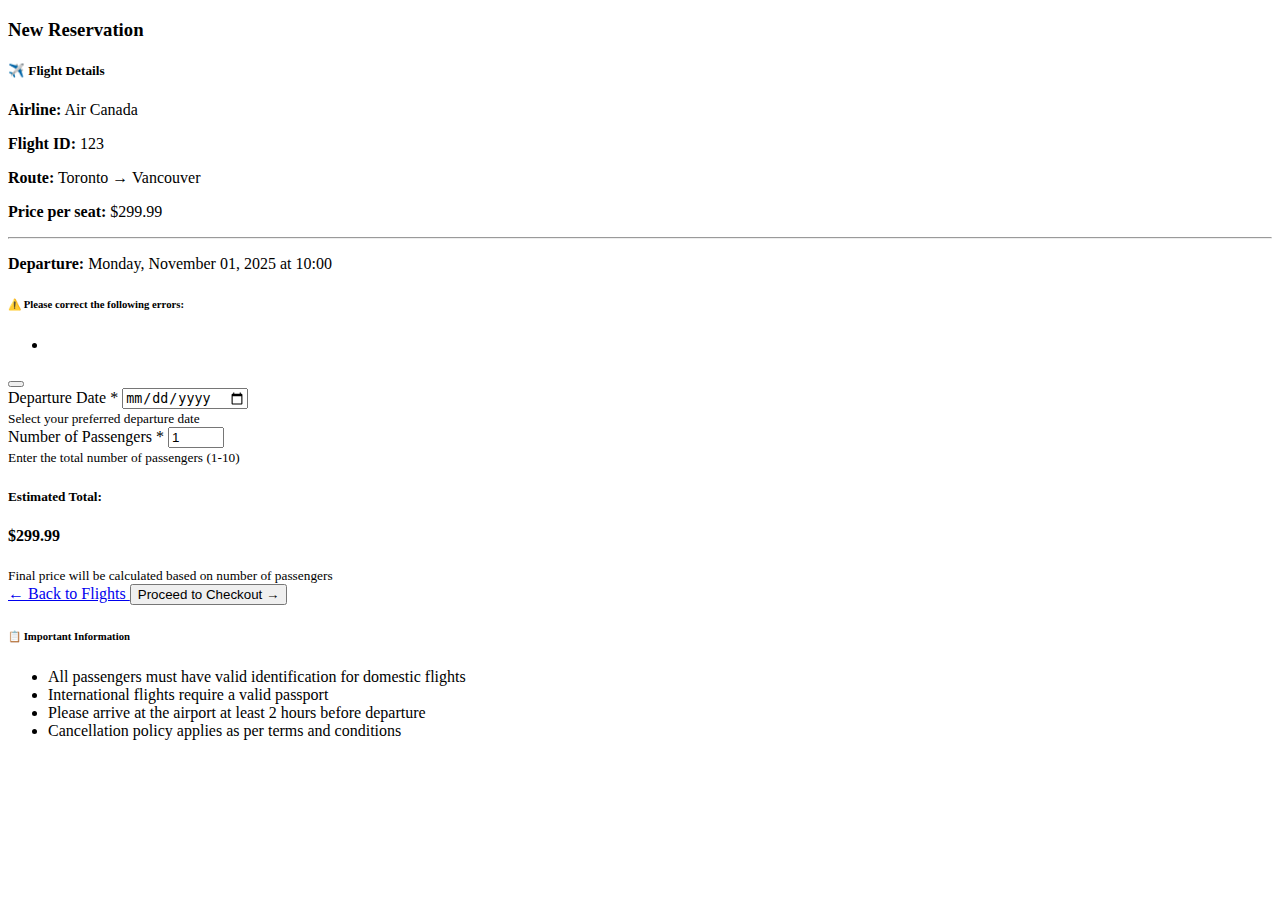
<file: src/main/resources/templates/reservation-form.html>
<!-- 
Student Name: Carl Nicolas Mendoza
Student Number: 301386435
Submission Date: 2025-10-30
 -->

<!-- File: src/main/resources/templates/reservation-form.html -->
<!DOCTYPE html>
<html xmlns:th="http://www.thymeleaf.org">
<head th:replace="~{fragments/header :: header}"></head>
<body>

<nav th:replace="~{fragments/header :: navbar}"></nav>

<main class="py-5">
    <div class="container">
        <div class="row justify-content-center">
            <div class="col-lg-8">
                <div class="card shadow">
                    <div class="card-header bg-primary text-white">
                        <h3 class="mb-0" th:text="${reservation.reservation_id != null ? 'Edit Reservation' : 'New Reservation'}">
                            New Reservation
                        </h3>
                    </div>
                    
                    <div class="card-body p-4">
                        <!-- Flight Details Summary -->
                        <div class="alert alert-info mb-4">
                            <h5 class="alert-heading">✈️ Flight Details</h5>
                            <div class="row">
                                <div class="col-md-6">
                                    <p class="mb-1"><strong>Airline:</strong> <span th:text="${flight.airline_name}">Air Canada</span></p>
                                    <p class="mb-1"><strong>Flight ID:</strong> <span th:text="${flight.flight_id}">123</span></p>
                                </div>
                                <div class="col-md-6">
                                    <p class="mb-1">
                                        <strong>Route:</strong> 
                                        <span th:text="${flight.origin + ' → ' + flight.destination}">Toronto → Vancouver</span>
                                    </p>
                                    <p class="mb-1">
                                        <strong>Price per seat:</strong> 
                                        <span class="text-primary" th:text="${'$' + #numbers.formatDecimal(flight.price, 1, 2)}">$299.99</span>
                                    </p>
                                </div>
                            </div>
                            <hr class="my-2">
                            <p class="mb-0">
                                <strong>Departure:</strong> 
                                <span th:text="${#temporals.format(flight.departure_time, 'EEEE, MMMM dd, yyyy ''at'' HH:mm')}">
                                    Monday, November 01, 2025 at 10:00
                                </span>
                            </p>
                        </div>

                        <!-- Reservation Form -->
                        <form th:action="${reservation.reservation_id != null ? '/reservations/update/' + reservation.reservation_id : '/reservations/save'}" 
                              th:object="${reservation}" method="post">
                            
                            <!-- Hidden fields -->
                            <input type="hidden" th:name="${_csrf.parameterName}" th:value="${_csrf.token}">
                            <input type="hidden" name="flightId" th:value="${flight.flight_id}">
                            <input type="hidden" name="passengerId" th:value="${reservation.passenger != null ? reservation.passenger.passengerId : ''}">
                            
                            <!-- Display Validation Errors - MOVED INSIDE FORM -->
                            <div th:if="${#fields.hasErrors('*')}" class="alert alert-danger alert-dismissible fade show" role="alert">
                                <h6 class="alert-heading"><strong>⚠️ Please correct the following errors:</strong></h6>
                                <ul class="mb-0">
                                    <li th:each="err : ${#fields.errors('*')}" th:text="${err}"></li>
                                </ul>
                                <button type="button" class="btn-close" data-bs-dismiss="alert" aria-label="Close"></button>
                            </div>
                            
                            <div class="mb-3">
                                <label for="departure_date" class="form-label">Departure Date *</label>
                                <input type="date" class="form-control" th:field="*{departure_date}" 
                                       id="departure_date" required>
                                <div class="text-danger" th:if="${#fields.hasErrors('departure_date')}" 
                                     th:errors="*{departure_date}"></div>
                                <small class="form-text text-muted">Select your preferred departure date</small>
                            </div>

                            <div class="mb-3">
                                <label for="no_of_passengers" class="form-label">Number of Passengers *</label>
                                <input type="number" class="form-control" th:field="*{no_of_passengers}" 
                                       id="no_of_passengers" min="1" max="10" value="1" required>
                                <div class="text-danger" th:if="${#fields.hasErrors('no_of_passengers')}" 
                                     th:errors="*{no_of_passengers}"></div>
                                <small class="form-text text-muted">Enter the total number of passengers (1-10)</small>
                            </div>

                            <!-- Total Price Display (Read-only, calculated on server; preview updated by JS) -->
                            <div class="mb-4">
                                <div class="p-3 bg-light rounded" id="priceContext" th:attr="data-price=${flight.price}">
                                    <div class="d-flex justify-content-between align-items-center">
                                        <h5 class="mb-0">Estimated Total:</h5>
                                        <h4 class="text-primary mb-0">
                                            <span id="totalPrice" 
                                                  th:text="${reservation.total_price != null ? '$' + #numbers.formatDecimal(reservation.total_price, 1, 2) : 'Calculated at checkout'}">
                                                $299.99
                                            </span>
                                        </h4>
                                    </div>
                                    <small class="text-muted">Final price will be calculated based on number of passengers</small>
                                </div>
                            </div>

                            <!-- Action Buttons -->
                            <div class="d-flex justify-content-between">
                                <a href="/flights" class="btn btn-outline-secondary">
                                    ← Back to Flights
                                </a>
                                <button type="submit" class="btn btn-primary btn-lg">
                                    <span th:text="${reservation.reservation_id != null ? 'Update Reservation' : 'Proceed to Checkout'}">
                                        Proceed to Checkout
                                    </span>
                                    →
                                </button>
                            </div>
                        </form>
                    </div>
                </div>

                <!-- Important Information -->
                <div class="alert alert-warning mt-4">
                    <h6 class="alert-heading">📋 Important Information</h6>
                    <ul class="mb-0">
                        <li>All passengers must have valid identification for domestic flights</li>
                        <li>International flights require a valid passport</li>
                        <li>Please arrive at the airport at least 2 hours before departure</li>
                        <li>Cancellation policy applies as per terms and conditions</li>
                    </ul>
                </div>
            </div>
        </div>
    </div>
</main>

<footer th:replace="~{fragments/footer :: footer}"></footer>

<!-- Page JS -->
<!-- Location: src/main/resources/static/js/reservation-form.js -->
<script th:src="@{/js/reservation-form.js}"></script>

</body>
</html>
</file>
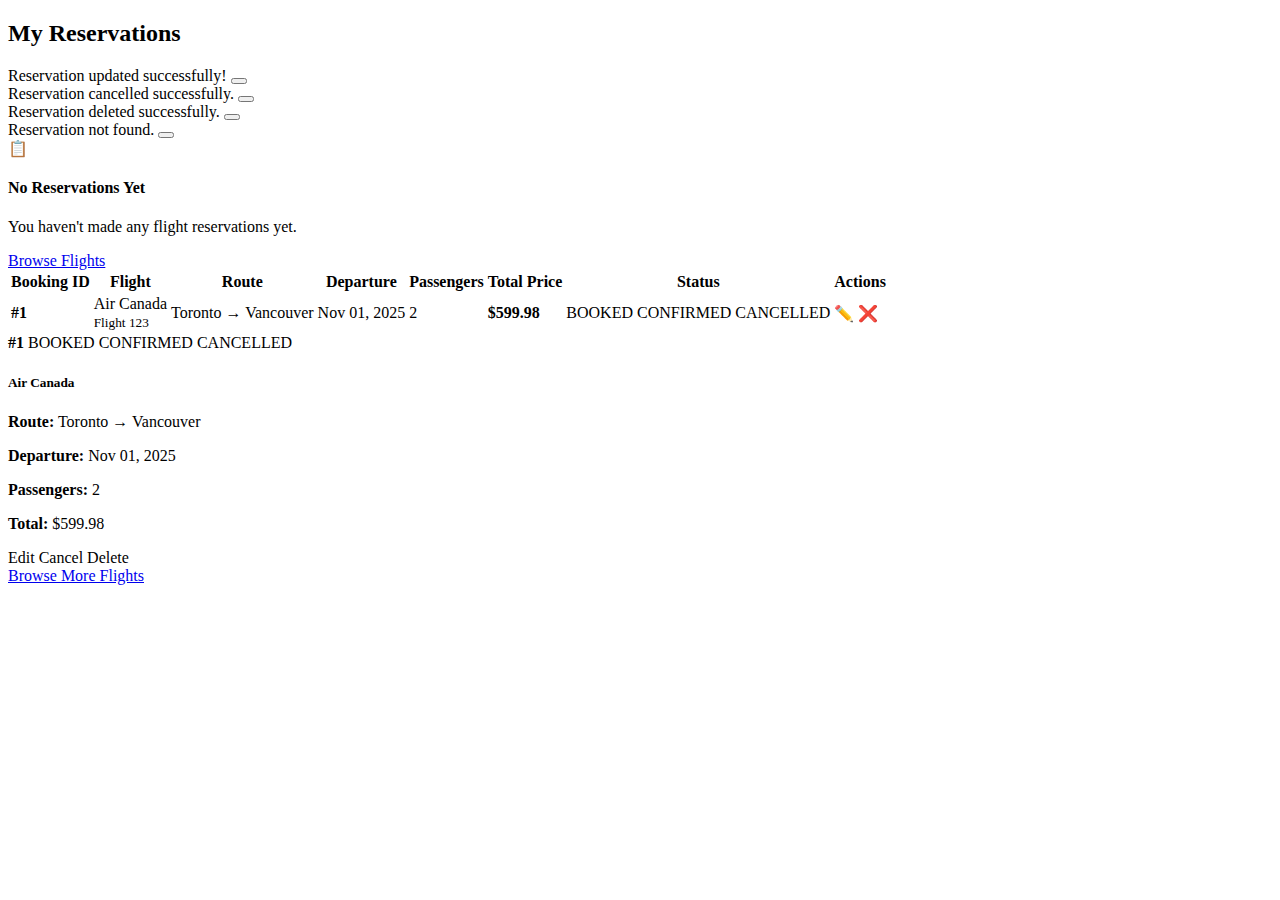
<file: src/main/resources/templates/reservation-list.html>
<!-- 
Student Name: Carl Nicolas Mendoza
Student Number: 301386435
Submission Date: 2025-10-30
 -->

<!-- File: src/main/resources/templates/reservation-list.html -->
<!DOCTYPE html>
<html xmlns:th="http://www.thymeleaf.org">
<head th:replace="~{fragments/header :: header}"></head>
<body>

<nav th:replace="~{fragments/header :: navbar}"></nav>

<main class="py-5">
    <div class="container">
        <h2 class="mb-4">My Reservations</h2>

        <!-- Success/Info Messages -->
        <div th:if="${param.updated}" class="alert alert-success alert-dismissible fade show" role="alert">
            Reservation updated successfully!
            <button type="button" class="btn-close" data-bs-dismiss="alert"></button>
        </div>
        <div th:if="${param.cancelled}" class="alert alert-warning alert-dismissible fade show" role="alert">
            Reservation cancelled successfully.
            <button type="button" class="btn-close" data-bs-dismiss="alert"></button>
        </div>
        <div th:if="${param.deleted}" class="alert alert-info alert-dismissible fade show" role="alert">
            Reservation deleted successfully.
            <button type="button" class="btn-close" data-bs-dismiss="alert"></button>
        </div>
        <div th:if="${param.error}" class="alert alert-danger alert-dismissible fade show" role="alert">
            Reservation not found.
            <button type="button" class="btn-close" data-bs-dismiss="alert"></button>
        </div>

        <!-- Empty State -->
        <div th:if="${#lists.isEmpty(reservations)}" class="text-center py-5">
            <div class="display-1 text-muted mb-3">📋</div>
            <h4>No Reservations Yet</h4>
            <p class="text-muted">You haven't made any flight reservations yet.</p>
            <a href="/flights" class="btn btn-primary mt-3">Browse Flights</a>
        </div>

        <!-- Reservations Table -->
        <div th:unless="${#lists.isEmpty(reservations)}" class="table-responsive">
            <table class="table table-hover">
                <thead class="table-primary">
                    <tr>
                        <th>Booking ID</th>
                        <th>Flight</th>
                        <th>Route</th>
                        <th>Departure</th>
                        <th>Passengers</th>
                        <th>Total Price</th>
                        <th>Status</th>
                        <th>Actions</th>
                    </tr>
                </thead>
                <tbody>
                    <tr th:each="reservation : ${reservations}">
                        <td>
                            <strong th:text="${'#' + reservation.reservation_id}">#1</strong>
                        </td>
                        <td>
                            <div th:text="${reservation.flight.airline_name}">Air Canada</div>
                            <small class="text-muted" th:text="${'Flight ' + reservation.flight.flight_id}">Flight 123</small>
                        </td>
                        <td>
                            <span th:text="${reservation.flight.origin + ' → ' + reservation.flight.destination}">
                                Toronto → Vancouver
                            </span>
                        </td>
                        <td th:text="${#temporals.format(reservation.departure_date, 'MMM dd, yyyy')}">Nov 01, 2025</td>
                        <td th:text="${reservation.no_of_passengers}">2</td>
                        <td>
                            <strong th:text="${'$' + #numbers.formatDecimal(reservation.total_price, 1, 2)}">$599.98</strong>
                        </td>
                        <td>
                            <span th:if="${reservation.status == 'BOOKED'}" class="badge bg-success">BOOKED</span>
                            <span th:if="${reservation.status == 'CONFIRMED'}" class="badge bg-primary">CONFIRMED</span>
                            <span th:if="${reservation.status == 'CANCELLED'}" class="badge bg-danger">CANCELLED</span>
                        </td>
                        <td>
                            <div class="btn-group btn-group-sm" role="group">
                                <!-- Only show actions if not cancelled -->
                                <th:block th:if="${reservation.status != 'CANCELLED'}">
                                    <a th:href="@{/reservations/edit/{id}(id=${reservation.reservation_id})}"
                                       class="btn btn-outline-primary" title="Edit">
                                        ✏️
                                    </a>
                                    <a th:href="@{/reservations/cancel/{id}(id=${reservation.reservation_id})}"
                                       class="btn btn-outline-warning"
                                       title="Cancel"
                                       data-confirm="Are you sure you want to cancel this reservation?">
                                        ❌
                                    </a>
                                </th:block>
                            </div>
                        </td>
                    </tr>
                </tbody>
            </table>
        </div>

        <!-- Reservation Cards (Mobile Friendly) -->
        <div th:unless="${#lists.isEmpty(reservations)}" class="d-lg-none mt-4">
            <div class="card mb-3" th:each="reservation : ${reservations}">
                <div class="card-header">
                    <div class="d-flex justify-content-between align-items-center">
                        <strong th:text="${'Booking #' + reservation.reservation_id}">#1</strong>
                        <span th:if="${reservation.status == 'BOOKED'}" class="badge bg-success">BOOKED</span>
                        <span th:if="${reservation.status == 'CONFIRMED'}" class="badge bg-primary">CONFIRMED</span>
                        <span th:if="${reservation.status == 'CANCELLED'}" class="badge bg-danger">CANCELLED</span>
                    </div>
                </div>
                <div class="card-body">
                    <h5 th:text="${reservation.flight.airline_name}">Air Canada</h5>
                    <p class="mb-2">
                        <strong>Route:</strong>
                        <span th:text="${reservation.flight.origin + ' → ' + reservation.flight.destination}">
                            Toronto → Vancouver
                        </span>
                    </p>
                    <p class="mb-2">
                        <strong>Departure:</strong>
                        <span th:text="${#temporals.format(reservation.departure_date, 'MMM dd, yyyy')}">Nov 01, 2025</span>
                    </p>
                    <p class="mb-2">
                        <strong>Passengers:</strong>
                        <span th:text="${reservation.no_of_passengers}">2</span>
                    </p>
                    <p class="mb-3">
                        <strong>Total:</strong>
                        <span class="text-primary" th:text="${'$' + #numbers.formatDecimal(reservation.total_price, 1, 2)}">$599.98</span>
                    </p>
                    <div class="btn-group w-100" role="group" th:if="${reservation.status != 'CANCELLED'}">
                        <a th:href="@{/reservations/edit/{id}(id=${reservation.reservation_id})}"
                           class="btn btn-outline-primary">Edit</a>
                        <a th:href="@{/reservations/cancel/{id}(id=${reservation.reservation_id})}"
                           class="btn btn-outline-warning"
                           data-confirm="Cancel this reservation?">Cancel</a>
                        <a th:href="@{/reservations/delete/{id}(id=${reservation.reservation_id})}"
                           class="btn btn-outline-danger"
                           data-confirm="Delete permanently?">Delete</a>
                    </div>
                </div>
            </div>
        </div>

        <!-- Back to Flights Button -->
        <div class="text-center mt-4">
            <a href="/flights" class="btn btn-outline-primary">Browse More Flights</a>
        </div>
    </div>
</main>

<footer th:replace="~{fragments/footer :: footer}"></footer>

<!-- Page JS -->
<!-- Location: src/main/resources/static/js/reservations.js -->
<script th:src="@{/js/reservations.js}"></script>

</body>
</html>
</file>
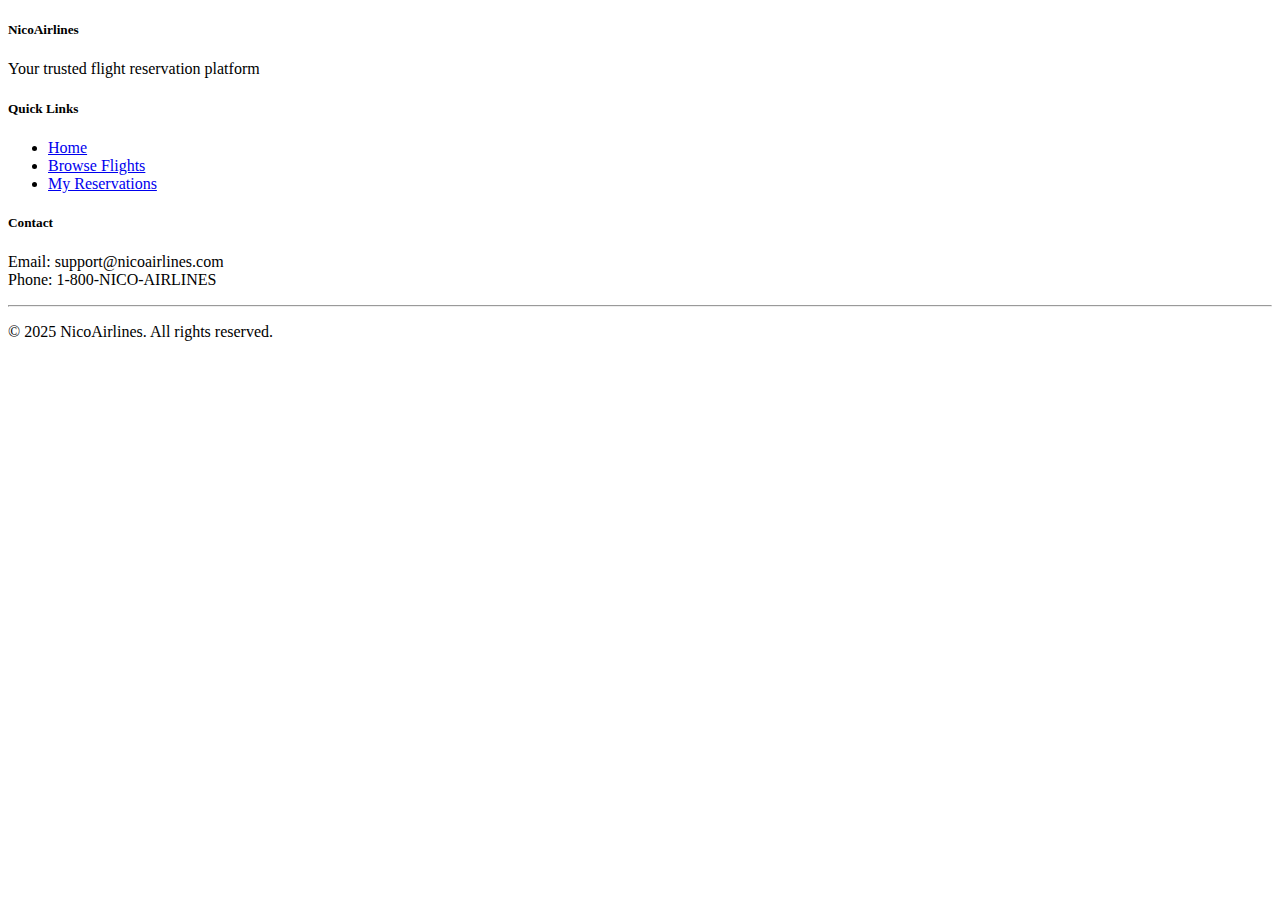
<file: src/main/resources/templates/fragments/footer.html>
<!-- 
Student Name: Carl Nicolas Mendoza
Student Number: 301386435
Submission Date: 2025-10-30
 -->

<!-- File: src/main/resources/templates/fragments/footer.html -->
<!DOCTYPE html>
<html xmlns:th="http://www.thymeleaf.org">
<body>

<!-- Footer Fragment -->
<footer th:fragment="footer" class="bg-light text-center text-muted py-4 mt-5">
    <div class="container">
        <div class="row">
            <div class="col-md-4">
                <h5>NicoAirlines</h5>
                <p>Your trusted flight reservation platform</p>
            </div>
            <div class="col-md-4">
                <h5>Quick Links</h5>
                <ul class="list-unstyled">
                    <li><a href="/" class="text-muted">Home</a></li>
                    <li><a href="/flights" class="text-muted">Browse Flights</a></li>
                    <li><a href="/reservations" class="text-muted">My Reservations</a></li>
                </ul>
            </div>
            <div class="col-md-4">
                <h5>Contact</h5>
                <p>Email: support@nicoairlines.com<br>
                Phone: 1-800-NICO-AIRLINES</p>
            </div>
        </div>
        <hr>
        <p>&copy; 2025 NicoAirlines. All rights reserved.</p>
    </div>
</footer>

</body>
</html>
</file>
